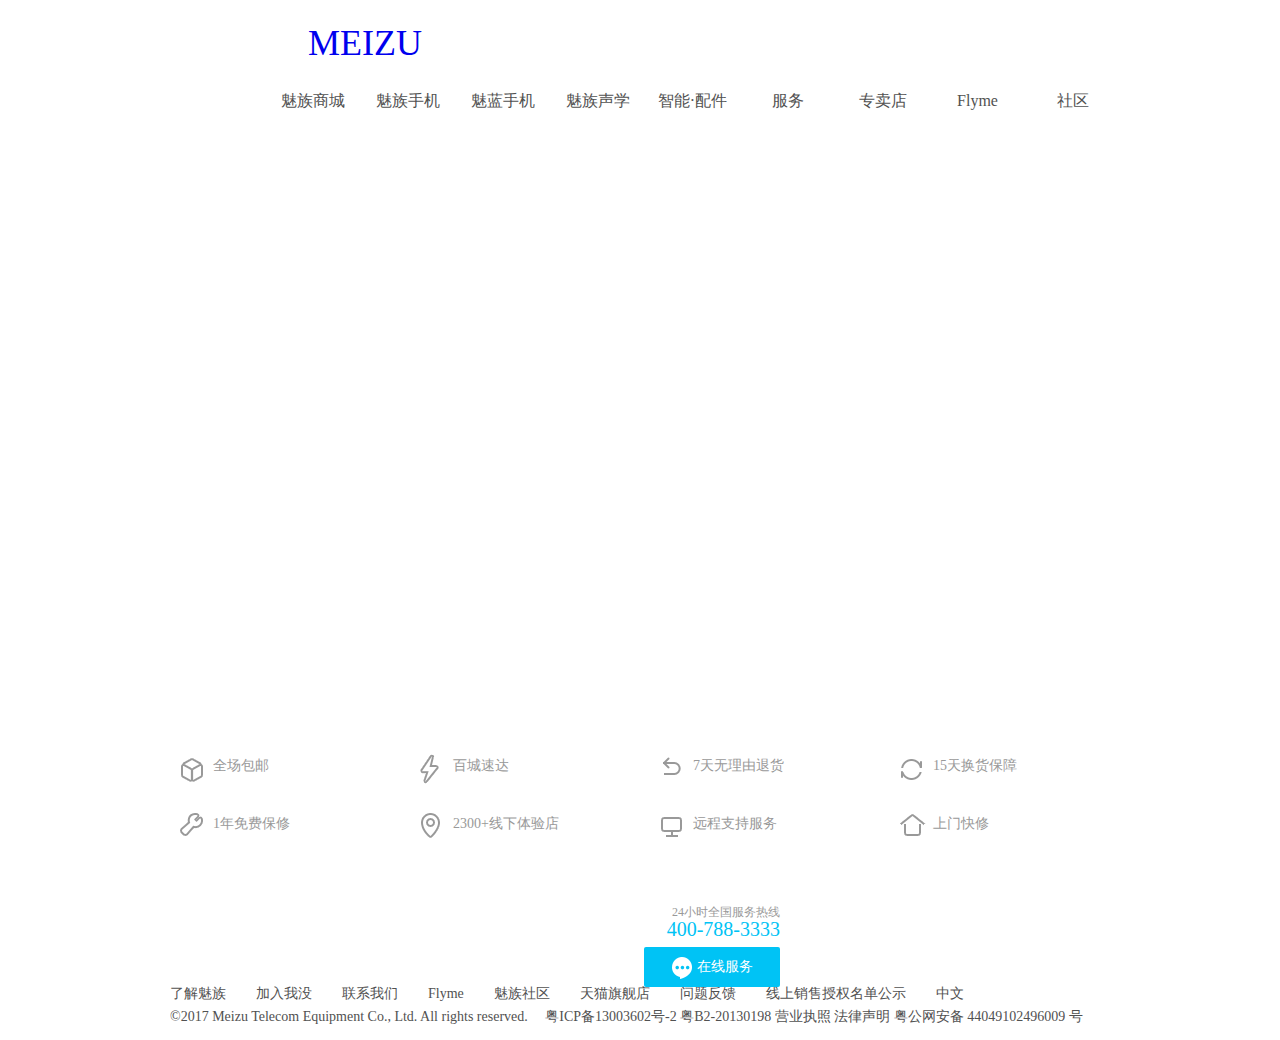
<file: meizuzhuangmaidian.html>
<!DOCTYPE HTML>
<html>
<head>
<meta http-equiv="Content-Type" content="text/html; charset=utf-8">
<title>真伪查询</title>
<link rel="stylesheet" type="text/css" href="css/zwcx.css">
</head>

<body>
<div class="div-head">    
	<div class="div1-daohang">
		<div class="div1-img"><a href="index.html">MEIZU</a></div>
		<div class="div1-daohang1">
    		<ul>
    			<li>魅族商城</li>
    			<li>魅族手机</li>
    			<li>魅蓝手机</li>
    			<li>魅族声学</li>
    			<li>智能·配件</li>
    			<li>服务</li>
    			<li>专卖店</li>
            	<li>Flyme</li>
            	<li>社区</li>
        	</ul>
    	</div>
	</div>
</div>
<div class="zwcx">
	<p><a href="#" style="color:#039">服务支持</a> &gt; 真伪查询</p>
    <div class="zwcx-div1">
    	<input type="text" placeholder="请输入 SN 号查询">
        <button>查询</button>
    </div>
</div>
<div class="divjw">
	<div class="div-foot">
    	 <ul>
        	<li>
            	<a href="#">
            		<img src="imgs/1.png">
            		<span>全场包邮</span>
                </a>
            </li>
        	<li>
            	<a href="#">
            		<img src="imgs/2.png">
            		<span>百城速达</span>
                </a>
            </li>
        	<li>
            	<a href="#">
            		<img src="imgs/3.png">
            		<span>7天无理由退货</span>
                </a>
            </li>
        	<li>
            	<a href="#">
            		<img src="imgs/4.png">
            		<span>15天换货保障</span>
                </a>
            </li>
        	<li>
            	<a href="#">
            		<img src="imgs/5.png">
            		<span>1年免费保修</span>
                </a>
            </li>
        	<li>
            	<a href="#">
            		<img src="imgs/6.png">
            		<span>2300+线下体验店</span>
                </a>
            </li>
        	<li>
            	<a href="#">
            		<img src="imgs/7.png">
            		<span>远程支持服务</span>
                </a>
            </li>
        	<li>
            	<a href="#">
            		<img src="imgs/8.png">
            		<span>上门快修</span>
                </a>
            </li>
        </ul> 
        <div class="foot-st">
			<span>24小时全国服务热线</span>
       		<p>400-788-3333</p>
       	 	<a href="#">
        	<img src="imgs/12.png">
        	在线服务
        	</a>
   		</div>
    </div>

	<div class="foot-zs">
    	<ul>
        	<li>了解魅族</li>
        	<li>加入我没</li>
        	<li>联系我们</li>
        	<li>Flyme</li>
        	<li>魅族社区</li>
        	<li>天猫旗舰店</li>
        	<li>问题反馈</li>
        	<li>线上销售授权名单公示</li>
        	<li>中文</li>
        </ul>
        <div class="foot-sz">
        	
                    ©2017 Meizu Telecom Equipment Co., Ltd. All rights reserved.&nbsp;&nbsp;&nbsp;&nbsp;
                     粤ICP备13003602号-2 粤B2-20130198 营业执照 法律声明  粤公网安备 44049102496009 号 
        </div>
    </div>
</div>
</body>
</html>
</file>
<file: css/zwcx.css>
@charset "utf-8";
/* CSS Document */
html, body, div, span, object, iframe,h1, h2, 
h3, h4, h5, h6, p, blockquote, pre,abbr, address, cite, code,del, dfn, 
em, img, ins,kbd, q, samp,small, strong, sub, sup, var,b, i,dl, dt, dd, 
ol, ul, li,fieldset, form, label, legend,table, caption, tbody, 
tfoot,thead,tr, th, td,article, aside, canvas, details, figcaption, 
figure, footer, header, hgroup, menu, nav, section, summary,time, mark, 
audio, video, a{
    margin:0;
    padding:0;
    border:0;
    outline:0;
    font-size:100%;
    vertical-align:baseline;
    background:transparent;
    outline-style:none;/*FF*/
	text-decoration:none; 
}
ol, li, ul, dl, dt, dd {
	list-style: none;
}
body {
    line-height:1;
	display:block;
}0
a{
    margin:0;
    padding:0;
    border:0;
    font-size:100%;
    vertical-align:baseline;
    background:transparent;
	text-decoration:none;
     
}
a:hover,a:focus{
    text-decoration:none;
    bblr:expression(this.onFocus=this.blur());/*IE*/
    outline-style:none;/*FF*/ 
    }
table {
    border-collapse:collapse;
    border-spacing:0;
}
 
input, select {
    vertical-align:middle;
}

/*css为clearfix，清除浮动*/
.clearfix::before,
.clearfix::after{
    content: "";
    height: 0;
    line-height: 0;
    display: block;
    visibility: hidden;
    clear: both;
}
.clearfix:after{clear:both;} 
.clearfix{ 
    *zoom:1;/*IE/7/6*/
}
/*初始化代码*/



/**/


.div1-daohang{ height:84px;position:relative; z-index:9;}

.div1-img{ width:130px; height:34px; margin-left:300px; margin-top:25px; float:left; font-size:36px; text-align:center; color:#09f;}

.div1-daohang1{ width:1050px;  height:84px; float:left; margin-left:265px;}

.div1-daohang1 li{ width:95px; height:84px; float:left;box-sizing:border-box; color:#515151; line-height:84px; text-align:center;}

.div1-daohang1 li:hover{ color:#09f;}
/**/
.zwcx{ background:#f7f7f7; height:625px; overflow:hidden;}

.zwcx p{ margin-left:350px; margin-top:20px; position:absolute;}

.zwcx-div1{ width:1240px; height:515px; background:#Fff; margin-left:350px; margin-top:50px; border-radius:4px; border:1px solid #ccc; text-align:center;}

.zwcx-div1 input{ width:247px; height:40px; margin-top:131px;}

.zwcx-div1 button{ width:247px; height:48px; position:absolute; margin-top:210px; margin-left:-250px; background:#d0d0d0; color:#fff; border:0;}

/**/
.divjw{ width:100%; float:left;color:#515151; font-size:14px; background:#fff; position:relative; z-index:999;}


.div-foot ul{ width:1000px; height:116px; float:left; margin-left:180px; margin-top:50px;}

.div-foot ul li{ width:240px; height:58px; float:left;}

.div-foot ul li span{ color:#999;}

.div-foot ul li img{ float:left; width:30px; margin-right:3px; margin-top:-5px;}

.foot-st{ float:right; text-align:right; margin-top:30px; margin-right:500px;}

.foot-st span{ font-size:12px; color:#999;}

.foot-st p{ color:#00c3f5; font-size:20px; font-weight:400;}

.foot-st a{ width:110px; height:40px; background:#00c3f5;  padding-left:26px; border-radius:2px; margin-top:8px; display:block; color:#fff; text-align:center; line-height:40px; position:relative;}

.foot-st img{ position:absolute; margin-left:-25px; margin-top:10px;}

.foot-zs{ width:100%; height:53px; float:left;}

.foot-zs ul{ width:1000px; height:18px;margin-left:170px;}

.foot-zs ul li{ height:18px; margin-right:15px; float:left; padding-right:15px;}

.foot-sz{ margin-top:5px; margin-left:170px;}
</file>
